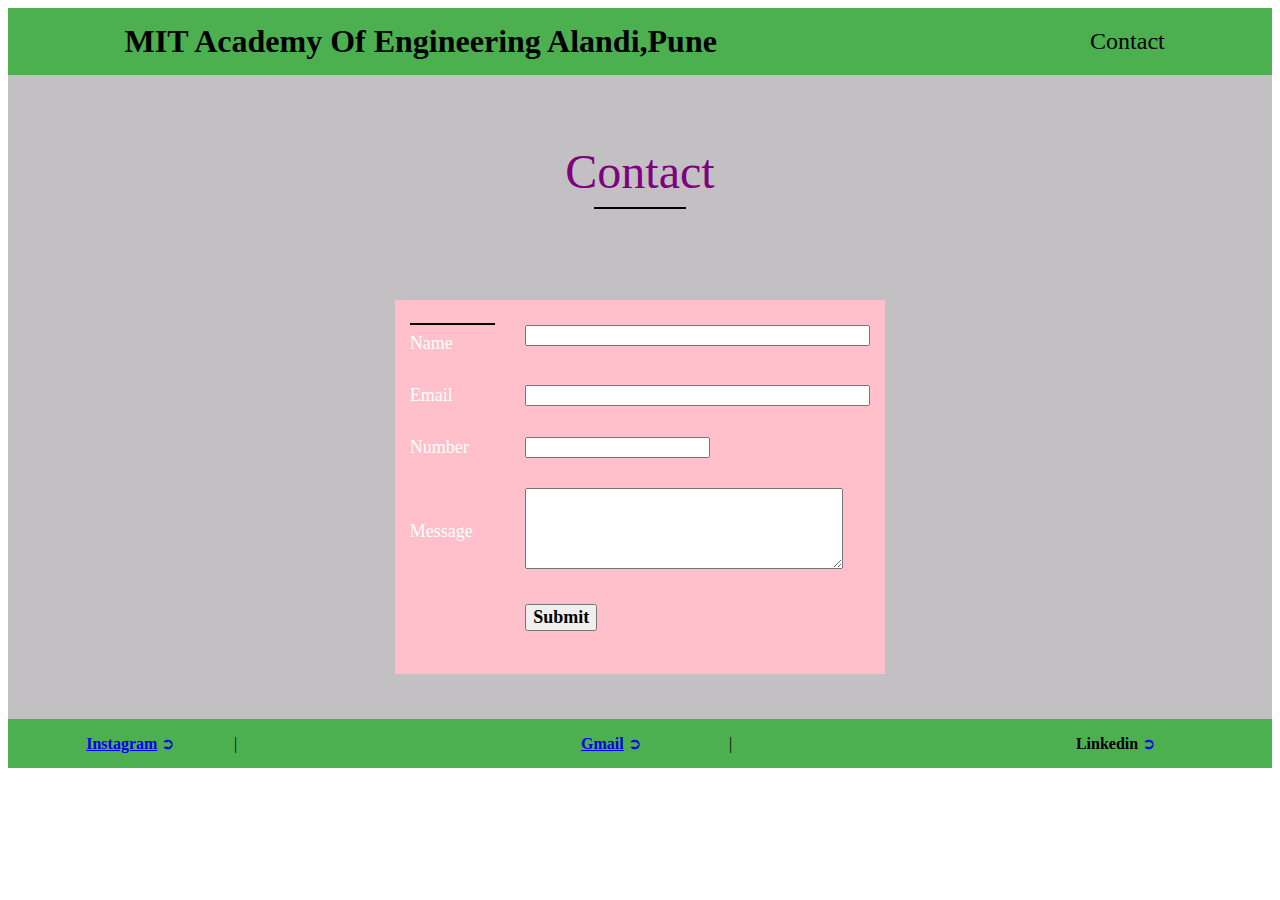
<file: contact.html>
<!DOCTYPE html>
<html lang="en">
 
<head>
    <meta charset="UTF-8">
    <meta name="viewport" content=
        "width=device-width, initial-scale=1.0">
    <title>MY PORTFOLIO</title>
</head>
 
<body>
    <!--Header(start)-->
    <table id="header" border="0"    width="100%"
        cellpadding="0" cellspacing="0" bgcolor="#4CAF50">
        <tr> 
            <td>
                <table border="0" cellpadding="15"
                    cellspacing="0" width="90%" align="center">
                    <tr>
                        <td>
                        </td>
                        <td>
                            <font face="Comic sans MS" size="6">
                                <b>MIT Academy Of Engineering Alandi,Pune</b>
                            </font>
                        </td>
 
                        <td width="15%">
                              
                        </td>
                        <td>
                            <a href="#contact" style="text-decoration:none">
                                <font face="Verdana" size="5" color=black>
                                    Contact
                                </font>
                            </a>
                        </td>
                    </tr>
                </table>
            </td>
        </tr>
    </table>
    <!--Header(end)-->
    <!--Contact(start)-->
    <table id="contact" border="0" width="100%"
        cellpadding="0" cellspacing="0" bgcolor="#c2c0c3">
        <tr>
            <td>
                <table border="0" cellpadding="15"
                    cellspacing="0" width="80%" align="center">
                    <tr>
                        <td height="180" align="center"
                            valign="middle" colspan="2">
                            <font face="Verdana" size="7"
                                color="purple">
                                Contact
                            </font>
                            <hr color="black" width="90">
                        </td>
                    </tr>
 
                    <tr>
                        <td align="center" valign="top">
                            <table border="0" width="50%" cellpadding="15"
                                cellspacing="0" align="center" bgcolor="pink">
                                <tr>
                                    <td width="30%">
                                        <hr color="black">
                                        <font face="Verdana" size="4"
                                            color="#ffffff">
                                            Name
                                        </font>
                                    </td>
                                    <td width="70%">
                                        <font face="Verdana" size="4"
                                            color="#ffffff">
                                            <input type="text" size="40">
                                        </font>
                                    </td>
                                </tr>
                                <tr>
                                    <td width="30%">
                                        <font face="Verdana" size="4"
                                            color="#ffffff">
                                            Email
                                        </font>
                                    </td>
                                    <td width="70%">
                                        <font face="Verdana" size="4"
                                            color="#ffffff">
                                            <input type="email" size="40">
                                        </font>
                                    </td>
                                </tr>
                                <tr>
                                    <td width="30%">
                                        <font face="Verdana" size="4"
                                            color="#ffffff">
                                            Number
                                        </font>
                                    </td>
                                    <td width="70%">
                                        <font face="Verdana" size="4"
                                            color="#ffffff">
                                            <input type="number" size="12">
                                        </font>
                                    </td>
                                </tr>
                                <tr>
                                    <td width="30%">
                                        <font face="Verdana" size="4"
                                            color="#ffffff">
                                            Message
                                        </font>
                                    </td>
                                    <td width="70%">
                                        <font face="Verdana" size="4"
                                            color="#ffffff">
                                            <textarea rows="5"
                                                cols="37">
                                            </textarea>
                                        </font>
                                    </td>
                                </tr>
                                <tr>
                                    <td width="30%">
                                          
                                    </td>
                                    <td width="70%">
                                        <button type="Submit">
                                            <font face="Verdana"
                                                size="4" color="black">
                                                <b>Submit</b>
                                            </font>
                                        </button>
                                        <hr color="pink">
                                        <hr color="pink">
                                    </td>
                                </tr>
                            </table>
                        </td>
 
                    </tr>
                    <tr>
                        <td colspan="2">
                              
                              
                        </td>
                    </tr>
                </table>
            </td>
        </tr>
    </table>
    <!--Contact(end)-->
    <!--Footer1(start)-->
    <table id="footer" border="0" width="100%"
        cellpadding="0" cellspacing="0" bgcolor="#4CAF50">
        <tr>
            <td>
                <table border="0" cellpadding="15"
                    cellspacing="0" width="90%" align="center">
                    <tr>
                        <td width="13%" valign="top">
                           <a href=" https://www.instagram.com/ "><b>Instagram</b></a> 
                            <a href="#" style="text-decoration:none">
                                ➲
                            </a>
                        </td>
 
                        <td>
                            |
                        </td>
 
                        <td width="13%" valign="top">
                            <a href= "https://mail.google.com/mail/u/0/?tab=rm&ogbl#inbox "><b>Gmail</b></a> 
                            <a href="#" style="text-decoration:none">
                                ➲
                            </a>
                        </td>
 
                        <td>
                            |
                        </td>
 
                        <td width="13%" valign="top">
                           <a herf="https://www.linkedin.com/onboarding/start/follow-recommendations/new/s"><b>Linkedin</b></a>
                            <a href="#" style="text-decoration:none">
                                ➲
                            </a>
                        </td>
                    </tr>
                </table>
            </td>
        </tr>
    </table>
    <!--Footer1(end)-->
</file>
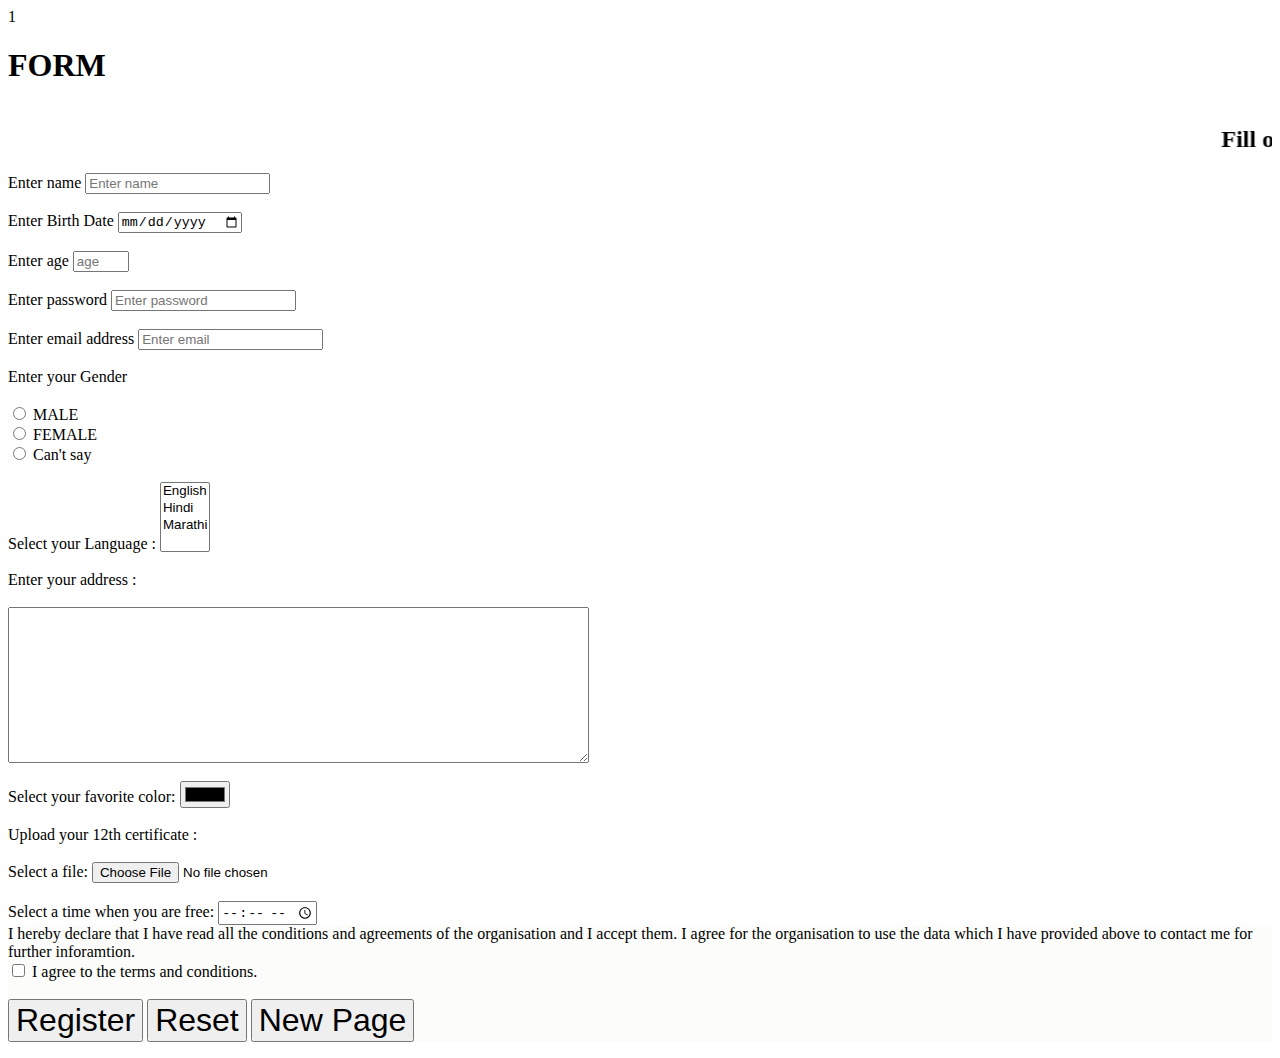
<file: form2.html>
<html>
    <head>
        <title>Form demo </title>
    </head>1
    
    <body>
        <h1> FORM </h1>
        <marquee><h2 >Fill out the form below !!! </h2> </marquee>
        <form  action="/action_page.php" method="post"> 
            <div class="container">
            Enter name <input type="text" placeholder="Enter name" minlength="6" maxlength="20"
            required> 
            <br><br>
            Enter Birth Date <input type="date" 
            required><br><br>
            Enter age <input type="number" placeholder="age" min="12" max="30" required> <br><br>
            Enter password <input type="text" placeholder="Enter password"
            required><br><br>
            Enter email address 
            <input type="email" placeholder="Enter email" required><br><br>
            Enter your Gender <br><br>
            <input type="radio" name="gender"> MALE <br>
            <input type="radio" name="gender"> FEMALE<br>
            <input type="radio" name="gender"> Can't say <br><br>
            Select your Language : <select multiple> 
                <option> English </option>
                <option> Hindi </option>
                <option> Marathi </option>
            </select><br><br>
            
            Enter your address : <br><br> <textarea rows="10" cols="70"  placeholder="Enter address" required> </textarea> 
            <br><br>
            
                <label for="favcolor">Select your favorite color:</label>
                <input type="color" id="favcolor" name="favcolor"> <br><br>
                Upload your 12th certificate : <br><br>
                <label for="myfile">Select a file: </label>
                <input type="file" id="myfile" name="myfile"><br><br>
                <label for="appt">Select a time when you are free:</label>
                <input type="time" id="appt" name="appt">
        </div>
        <div class="container" style="background-color:hwb(60 98% 1%)">
            I hereby declare that I have read all the conditions and agreements of the organisation and I accept them.
            I agree for the organisation to use the data which I have provided above to contact me for further inforamtion.<br>
            <input type="checkbox"> I agree to the terms and conditions. <br><br>
           
            <button type="button" style="font-size:200%" class="registerbtn"> Register </button>
            <button type="submit" style="font-size:200%"> Reset </button>
            <button type="submit" style="font-size:200%"> New Page </button>
            
        </div>
        </form>

    </body>
</html>
</file>
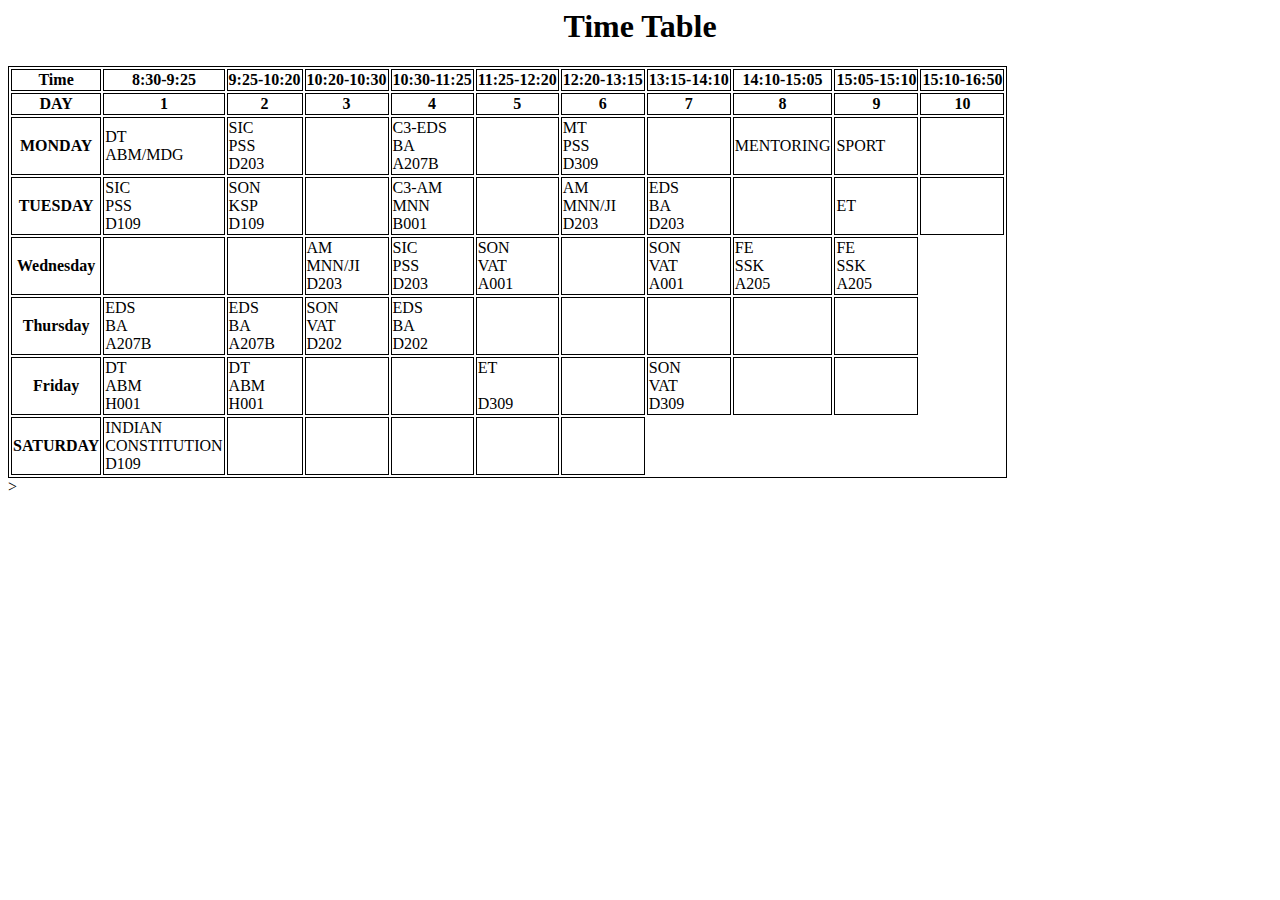
<file: table.html>
<html>
    <head>
        <style>
        table, th, td {
          border: 1px solid black;
        }
        </style>
        </head>
    <title> Time-Table </title>
    <h1 style="text-align:center;"> Time Table</h1>
    <table>
        <tr>
            <th> Time </th>
            <th> 8:30-9:25</th>
            <th> 9:25-10:20</th>
            <th> 10:20-10:30</th>
            <th> 10:30-11:25</th>
            <th> 11:25-12:20</th>
            <th> 12:20-13:15</th>
            <th> 13:15-14:10</th>
            <th> 14:10-15:05</th>
            <th> 15:05-15:10</th>
            <th> 15:10-16:50</th>
        </tr> 
        
        <tr>
            <th> DAY</th>
            <th> 1</td>
            <th> 2</td>
            <th> 3</td>
            <th> 4</td>
            <th> 5</td>
            <th> 6</td>
            <th> 7</td>
            <th> 8</td>
            <th> 9</td>
            <th> 10</td>
        </tr>

        <tr>
            <th> MONDAY </th>
            <td> DT <br> ABM/MDG <br></td>
            <td> SIC <br> PSS <br> D203</td>
            <td></td>
            <td> C3-EDS <br> BA <br> A207B</td>
            <td></td>
            <td> MT <br> PSS <br> D309</td>
            <td></td>
            <td> MENTORING <br></td>
            <td> SPORT <br></td>
            <td></td>

        </tr>

        <tr>
            <th> TUESDAY </th>
            <td> SIC <br> PSS <br> D109</td>
            <td> SON <br> KSP <br> D109</td>
            <td></td>
            <td> C3-AM <br> MNN <br> B001</td>
            <td></td>
            <td> AM <br> MNN/JI <br> D203</td>
            <td> EDS <br> BA <br> D203</td>
            <td></td>
            <td> ET <br></td>
            <td></td>

        </tr>

        <tr>
            <th> Wednesday </th>
            <td></td>
            <td></td>
            <td> AM <br> MNN/JI <br> D203</td>
            <td> SIC <br> PSS <br> D203</td>
            <td> SON <br> VAT <br> A001<td>
            <td> SON <br> VAT <br> A001</td>
            <td> FE <br> SSK <br> A205</td>
            <td> FE <br> SSK <br> A205</td>

         </tr> 

         <tr>
            <th> Thursday</th>
            <td>EDS <br> BA <br> A207B</td>
            <td>EDS <br> BA <br> A207B</td>
            <td>SON <br> VAT <br> D202</td>
            <td>EDS <br> BA <br> D202</td>
            <td><td>
            <td></td>
            <td></td>
            <td></td>

         </tr>

         <tr>
            <th> Friday</th>
            <td>DT <br> ABM <br> H001</td>
            <td>DT <br> ABM <br> H001</td>
            <td></td>
            <td></td>
            <td> ET <br><br> D309<td>
            <td> SON <br> VAT <br> D309</td>
            <td></td>
            <td></td>

         </tr>

         <tr>
            <th> SATURDAY </th>
            <td> INDIAN <br>CONSTITUTION<br>D109</td>
            <td></td>
            <td></td>
            <td></td>
            <td></td>
            <td></td>

        </tr>

         
        

    </table>
</html>>
</file>
